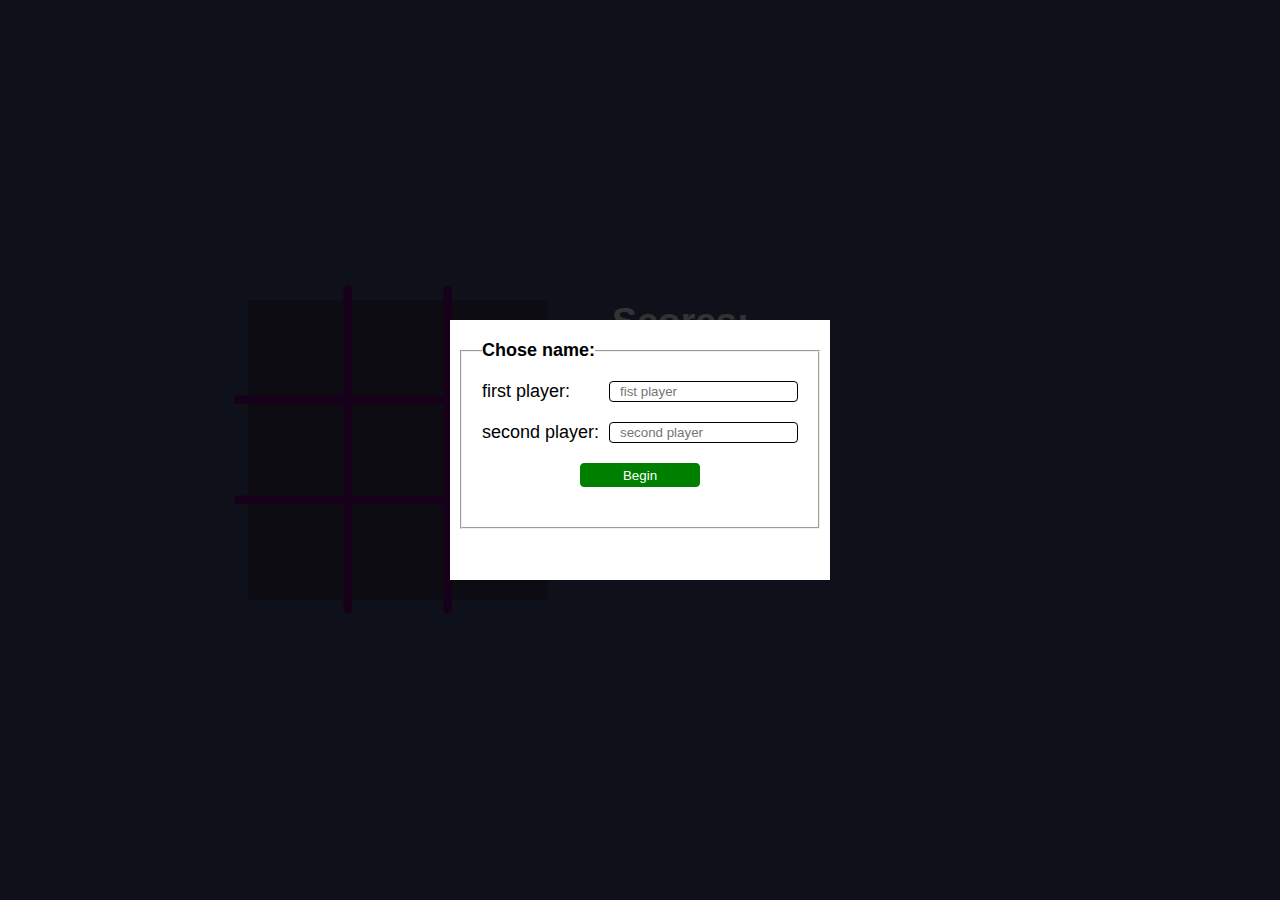
<file: index.html>
<!doctype html><html lang="en"><head><meta charset="utf-8"/><link rel="icon" href="./favicon.ico"/><meta name="viewport" content="width=device-width,initial-scale=1"/><meta name="theme-color" content="#000000"/><meta name="description" content="Web site created using create-react-app"/><link rel="apple-touch-icon" href="./logo192.png"/><link rel="manifest" href="./manifest.json"/><title>Cross an Zero</title><link href="./static/css/main.0f890181.chunk.css" rel="stylesheet"></head><body><div id="root"></div><script>!function(e){function t(t){for(var n,a,p=t[0],c=t[1],i=t[2],f=0,s=[];f<p.length;f++)a=p[f],Object.prototype.hasOwnProperty.call(o,a)&&o[a]&&s.push(o[a][0]),o[a]=0;for(n in c)Object.prototype.hasOwnProperty.call(c,n)&&(e[n]=c[n]);for(l&&l(t);s.length;)s.shift()();return u.push.apply(u,i||[]),r()}function r(){for(var e,t=0;t<u.length;t++){for(var r=u[t],n=!0,p=1;p<r.length;p++){var c=r[p];0!==o[c]&&(n=!1)}n&&(u.splice(t--,1),e=a(a.s=r[0]))}return e}var n={},o={1:0},u=[];function a(t){if(n[t])return n[t].exports;var r=n[t]={i:t,l:!1,exports:{}};return e[t].call(r.exports,r,r.exports,a),r.l=!0,r.exports}a.m=e,a.c=n,a.d=function(e,t,r){a.o(e,t)||Object.defineProperty(e,t,{enumerable:!0,get:r})},a.r=function(e){"undefined"!=typeof Symbol&&Symbol.toStringTag&&Object.defineProperty(e,Symbol.toStringTag,{value:"Module"}),Object.defineProperty(e,"__esModule",{value:!0})},a.t=function(e,t){if(1&t&&(e=a(e)),8&t)return e;if(4&t&&"object"==typeof e&&e&&e.__esModule)return e;var r=Object.create(null);if(a.r(r),Object.defineProperty(r,"default",{enumerable:!0,value:e}),2&t&&"string"!=typeof e)for(var n in e)a.d(r,n,function(t){return e[t]}.bind(null,n));return r},a.n=function(e){var t=e&&e.__esModule?function(){return e.default}:function(){return e};return a.d(t,"a",t),t},a.o=function(e,t){return Object.prototype.hasOwnProperty.call(e,t)},a.p="./";var p=this["webpackJsonpreact-typescript-starter-pack"]=this["webpackJsonpreact-typescript-starter-pack"]||[],c=p.push.bind(p);p.push=t,p=p.slice();for(var i=0;i<p.length;i++)t(p[i]);var l=c;r()}([])</script><script src="./static/js/2.dac28aa4.chunk.js"></script><script src="./static/js/main.26a0a64d.chunk.js"></script></body></html>
</file>
<file: static/css/main.0f890181.chunk.css>
*{margin:0;padding:0;box-sizing:border-box}body{font-family:-apple-system,BlinkMacSystemFont,"Segoe UI","Roboto","Oxygen","Ubuntu","Cantarell","Fira Sans","Droid Sans","Helvetica Neue",sans-serif;-webkit-font-smoothing:antialiased;-moz-osx-font-smoothing:grayscale}code{font-family:source-code-pro,Menlo,Monaco,Consolas,"Courier New",monospace}.starter{font-size:18px}.chose-player{position:fixed;height:100vh;width:100%;background-color:rgba(0,0,0,.8);display:-webkit-flex;display:flex;-webkit-justify-content:center;justify-content:center;-webkit-align-items:center;align-items:center;transition:all .8s ease;z-index:99;opacity:1;visibility:h}.chose-player--hidden{opacity:0;visibility:hidden}.chose-player__form{background-color:#fff;width:380px;height:260px}.form{display:-webkit-flex;display:flex;-webkit-flex-direction:column;flex-direction:column;padding:20px 10px}.form__fieldset{padding:20px}.form__item{margin-bottom:20px;display:-webkit-flex;display:flex;-webkit-justify-content:space-between;justify-content:space-between}.form__input{border:1px solid #000;border-radius:4px;padding-left:10px}.form__submit{margin-bottom:20px;width:120px;height:24px;border:1px solid green;border-radius:4px;background-color:green;color:#fff;transition:all .5s ease}.form__submit:hover{background-color:#fff;color:green;cursor:pointer}.form__submit-container,.game{display:-webkit-flex;display:flex;-webkit-justify-content:center;justify-content:center;-webkit-align-items:center;align-items:center}.game{min-height:100vh;width:100%;background-color:#4b5780}.game__board{width:100%;-webkit-justify-content:center;justify-content:center;-webkit-align-items:flex-start;align-items:flex-start}.board,.game__board{display:-webkit-flex;display:flex}.board{position:relative;width:300px;height:300px;-webkit-flex-wrap:wrap;flex-wrap:wrap}.cross{position:absolute;top:0;left:0;opacity:0;visibility:hidden;transition:all .3s ease}.cross--show{opacity:1;visibility:visible}.zero{position:absolute;top:0;left:0;opacity:0;visibility:hidden;transition:all .3s ease}.zero--show{opacity:1;visibility:visible}.square{position:relative;height:100px;width:100px;background-color:#403d5f;border:1px solid #403d5f;cursor:pointer;font-size:60px;display:-webkit-flex;display:flex;-webkit-justify-content:center;justify-content:center;-webkit-align-items:center;align-items:center}.square:hover{background-color:#755ca5;transition:all .5s ease}.board__linear{position:absolute}.board__linear--1{top:80px;left:-30px}.board__linear--2{top:180px;left:-30px}.board__linear--3{left:-135px}.board__linear--3,.board__linear--4{top:195px;-webkit-transform:rotate(90deg);transform:rotate(90deg)}.board__linear--4{left:-35px}.red-line{position:absolute;opacity:0;visibility:hidden}.red-line--1{top:25px}.red-line--1,.red-line--2{position:absolute;visibility:visible;opacity:1;left:-10px}.red-line--2{top:130px}.red-line--3{position:absolute;visibility:visible;opacity:1;top:230px;left:-10px}.red-line--4{left:-105px}.red-line--4,.red-line--5{position:absolute;visibility:visible;opacity:1;top:135px;-webkit-transform:rotate(90deg);transform:rotate(90deg)}.red-line--5{left:-10px}.red-line--6{top:135px;left:90px;-webkit-transform:rotate(90deg);transform:rotate(90deg)}.red-line--6,.red-line--7{position:absolute;visibility:visible;opacity:1}.red-line--7{top:130px;left:-5px;-webkit-transform:rotate(45deg);transform:rotate(45deg)}.red-line--8{position:absolute;visibility:visible;opacity:1;top:160px;left:15px;-webkit-transform:translate(400px);transform:translate(400px);-webkit-transform:rotate(135deg) translateY(100%);transform:rotate(135deg) translateY(100%)}.game-info{min-width:420px;font-size:32px;color:#fff;margin-left:64px}.game-info p{margin-top:20px}
/*# sourceMappingURL=main.0f890181.chunk.css.map */
</file>
